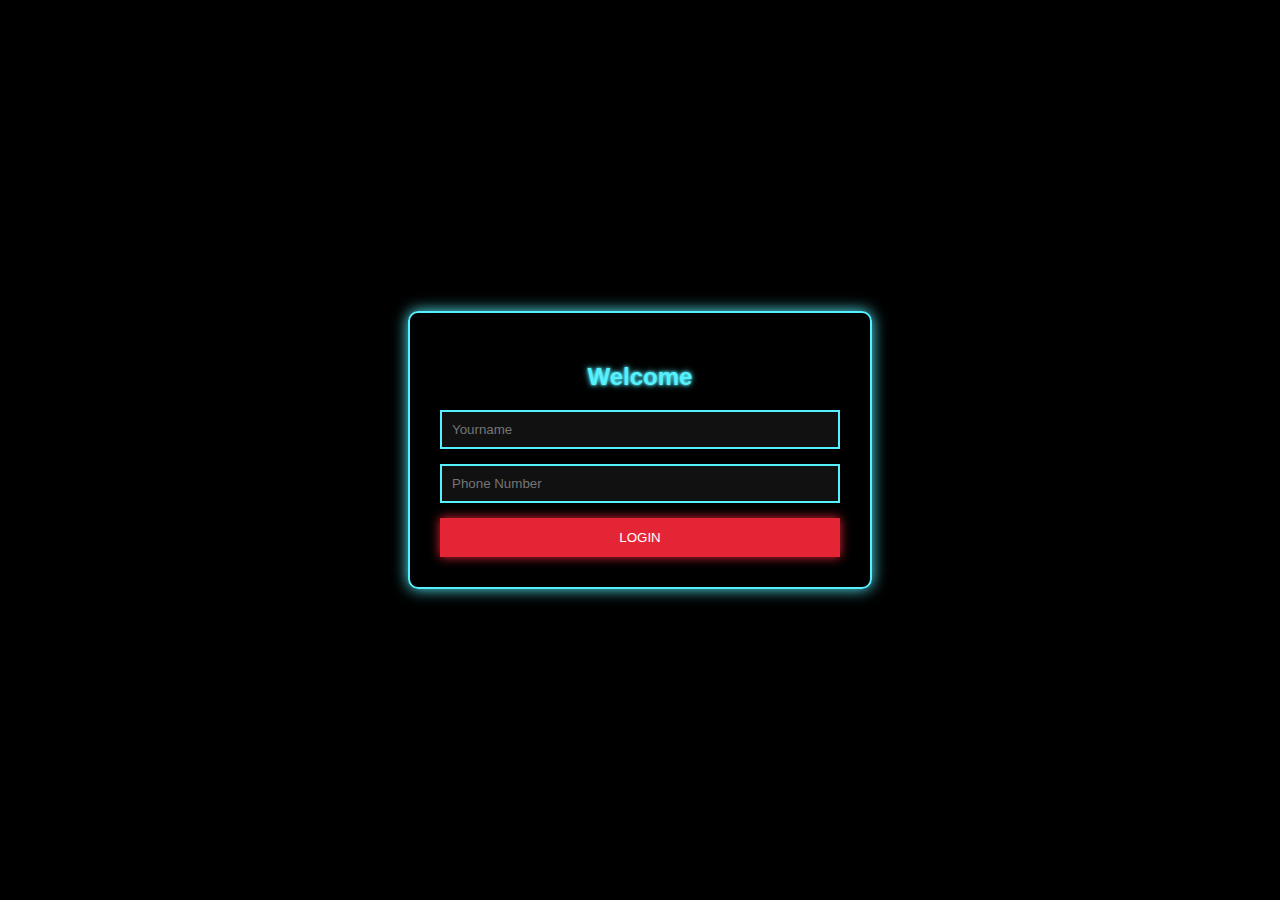
<file: index.html>
<!DOCTYPE html>
<html lang="en">
<head>
  <meta charset="UTF-8">
  <title>Welcome</title>
  <link rel="stylesheet" href="style.css">
</head>
<body>
  <div class="login-box">
    <h2 class="neon">Welcome</h2>
    <input type="text" id="username" placeholder="Yourname">
    <input type="tel" id="phone" placeholder="Phone Number">
    <button onclick="login()">LOGIN</button>
  </div>
  <script>
    function login() {
      const name = document.getElementById('username').value.trim();
      const phone = document.getElementById('phone').value.trim();

      const nameRegex = /^[A-Za-z]{2,}$/; // at least 2 letters
      const phoneRegex = /^[0-9]{10}$/;   // exactly 10 digits

      if (!nameRegex.test(name)) {
        alert("Yourname must be at least 2 letters!");
        return;
      }
      if (!phoneRegex.test(phone)) {
        alert("Phone number must be exactly 10 digits!");
        return;
      }

      localStorage.setItem("username", name);
      localStorage.setItem("phone", phone);
      window.location.href = "next.html";
    }
  </script>
</body>
</html>
</file>
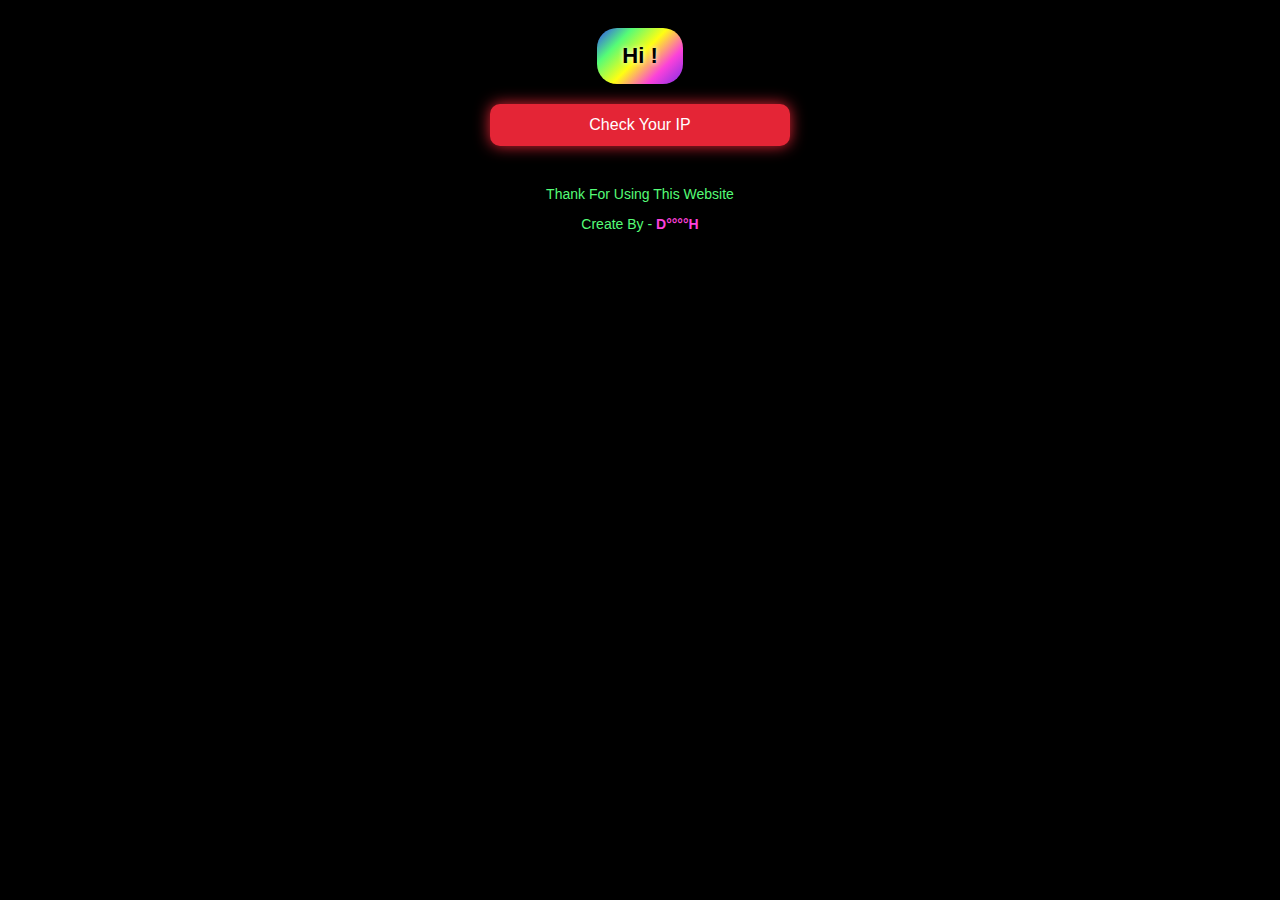
<file: next.html>
<!DOCTYPE html>
<html lang="en">
<head>
  <meta charset="UTF-8">
  <title>Next Page</title>
  <meta name="viewport" content="width=device-width, initial-scale=1.0"> <!-- ✅ Mobile scaling -->
  <style>
    body {
      background: #000;
      font-family: 'Orbitron', sans-serif;
      text-align: center;
      padding: 20px;
      color: #fff;
    }

    .welcome-box {
      display: inline-block;
      padding: 15px 25px;
      border-radius: 20px;
      background: linear-gradient(135deg, #2F46FA, #55FC77, #FFFE13, #FB41DA, #7E2DE8);
      color: #000;
      font-size: 22px;
      font-weight: bold;
      text-shadow: 0 0 5px #fff;
      max-width: 90%;
    }

    .surprise-btn {
      background: #E42536;
      color: #fff;
      padding: 12px 20px;
      font-size: 16px;
      border: none;
      cursor: pointer;
      box-shadow: 0 0 15px #E42536;
      margin-top: 20px;
      border-radius: 10px;
      animation: pulse 2s infinite;
      width: 90%; /* ✅ full width on mobile */
      max-width: 300px;
    }

    @keyframes pulse {
      0% { box-shadow: 0 0 10px #E42536; }
      50% { box-shadow: 0 0 30px #56F1FF; }
      100% { box-shadow: 0 0 10px #E42536; }
    }

    .ip-info {
      margin-top: 20px;
      color: #56F1FF;
      font-size: 16px;
    }

    .footer {
      margin-top: 40px;
      font-size: 14px;
      color: #55FC77;
    }
    .footer span {
      color: #FB41DA;
      font-weight: bold;
    }
  </style>
</head>
<body>
  <div class="welcome-box">
    Hi <span id="user"></span>!
  </div>

  <div>
    <button class="surprise-btn" onclick="getIP()">Check Your IP</button>
  </div>

  <div class="ip-info" id="ipDetails"></div>

  <div class="footer">
    <p>Thank For Using This Website</p>
    <p>Create By - <span>D°°°°H</span></p>
  </div>

  <script>
    document.getElementById("user").textContent = localStorage.getItem("username");

    function getIP() {
      fetch("https://ipapi.co/json/") // ✅ no token required
        .then(response => response.json())
        .then(data => {
          document.getElementById("ipDetails").innerHTML = `
            <p><strong>IP Address:</strong> ${data.ip}</p>
            <p><strong>Country:</strong> ${data.country_name}</p>
          `;
        })
        .catch(error => {
          document.getElementById("ipDetails").textContent = "Error fetching IP details.";
        });
    }
  </script>
</body>
</html>
</file>
<file: style.css>
body {
  background-color: #000;
  font-family: 'Orbitron', sans-serif;
  display: flex;
  justify-content: center;
  align-items: center;
  height: 100vh;
  margin: 0;
}

.login-box {
  width: 90%;          /* ✅ responsive width */
  max-width: 400px;    /* limit on large screens */
  border: 2px solid #56F1FF;
  padding: 30px;
  border-radius: 10px;
  box-shadow: 0 0 15px #56F1FF;
  text-align: center;
}

.neon {
  color: #56F1FF;
  text-shadow: 0 0 3px #56F1FF, 0 0 6px #56F1FF;
}

input {
  display: block;
  margin: 15px auto;
  padding: 10px;
  width: 100%;         /* ✅ full width on mobile */
  border: 2px solid #56F1FF;
  background: #111;
  color: #56F1FF;
  outline: none;
  box-sizing: border-box;
}

button {
  width: 100%;         /* ✅ full width button */
  padding: 12px;
  background: #E42536;
  color: #fff;
  border: none;
  cursor: pointer;
  box-shadow: 0 0 10px #E42536;
}
button:hover {
  background: #fff;
  color: #E42536;
}

/* ✅ Mobile adjustments */
@media (max-width: 600px) {
  .login-box {
    padding: 20px;
  }
  .neon {
    font-size: 20px;
  }
  input, button {
    font-size: 16px;
  }
}
</file>
